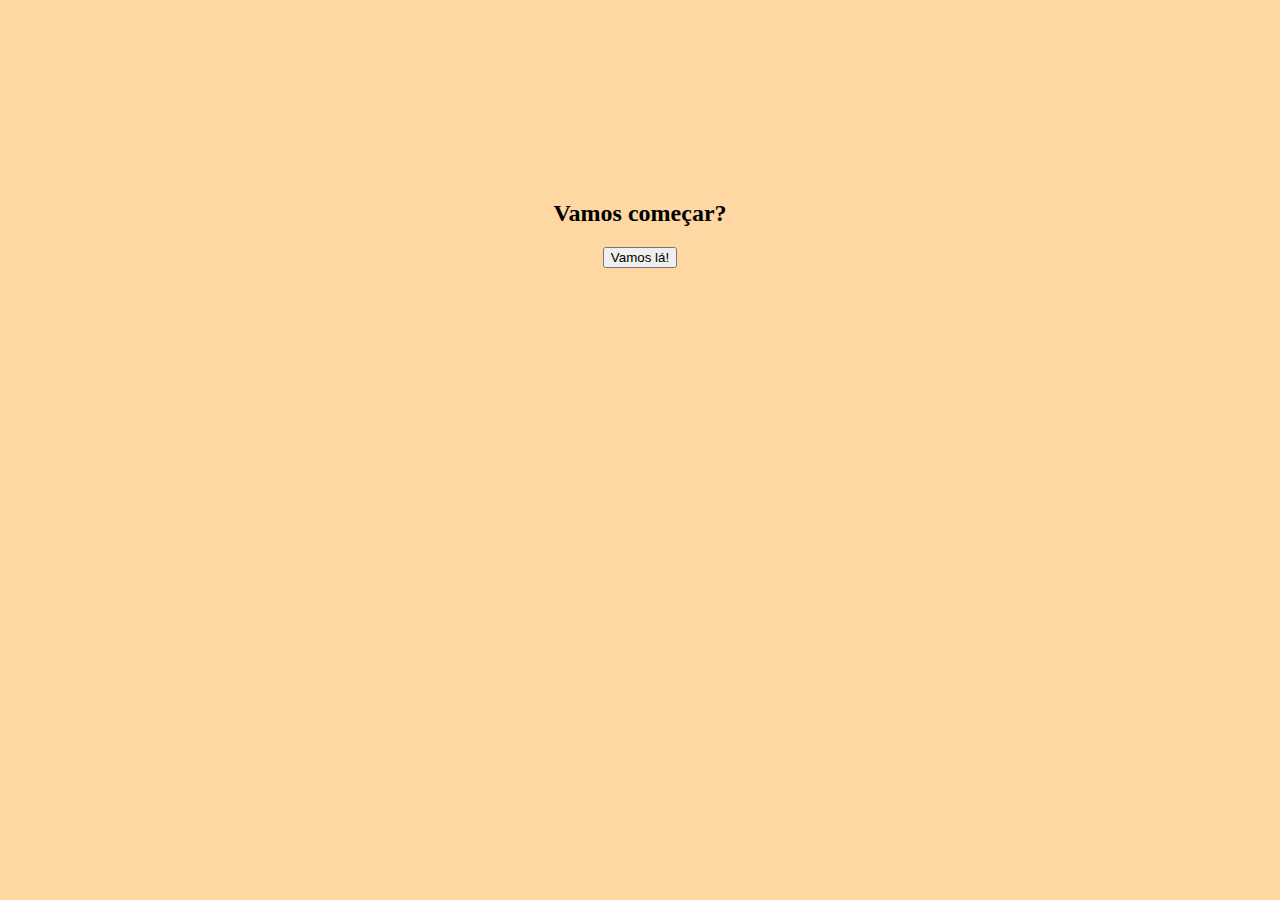
<file: DaviStory/index.html>
<!DOCTYPE html>
<html lang="en">
<head>
    <meta charset="UTF-8">
    <meta name="viewport" content="width=device-width, initial-scale=1.0">
    <title>Beta Story</title>
    <link rel="stylesheet" href="style.css">

</head>
<body>
    
    <h2>Vamos começar?</h2>
    <a href="p1.html"><button>Vamos lá!</button></a>

</body>
</html>
</file>
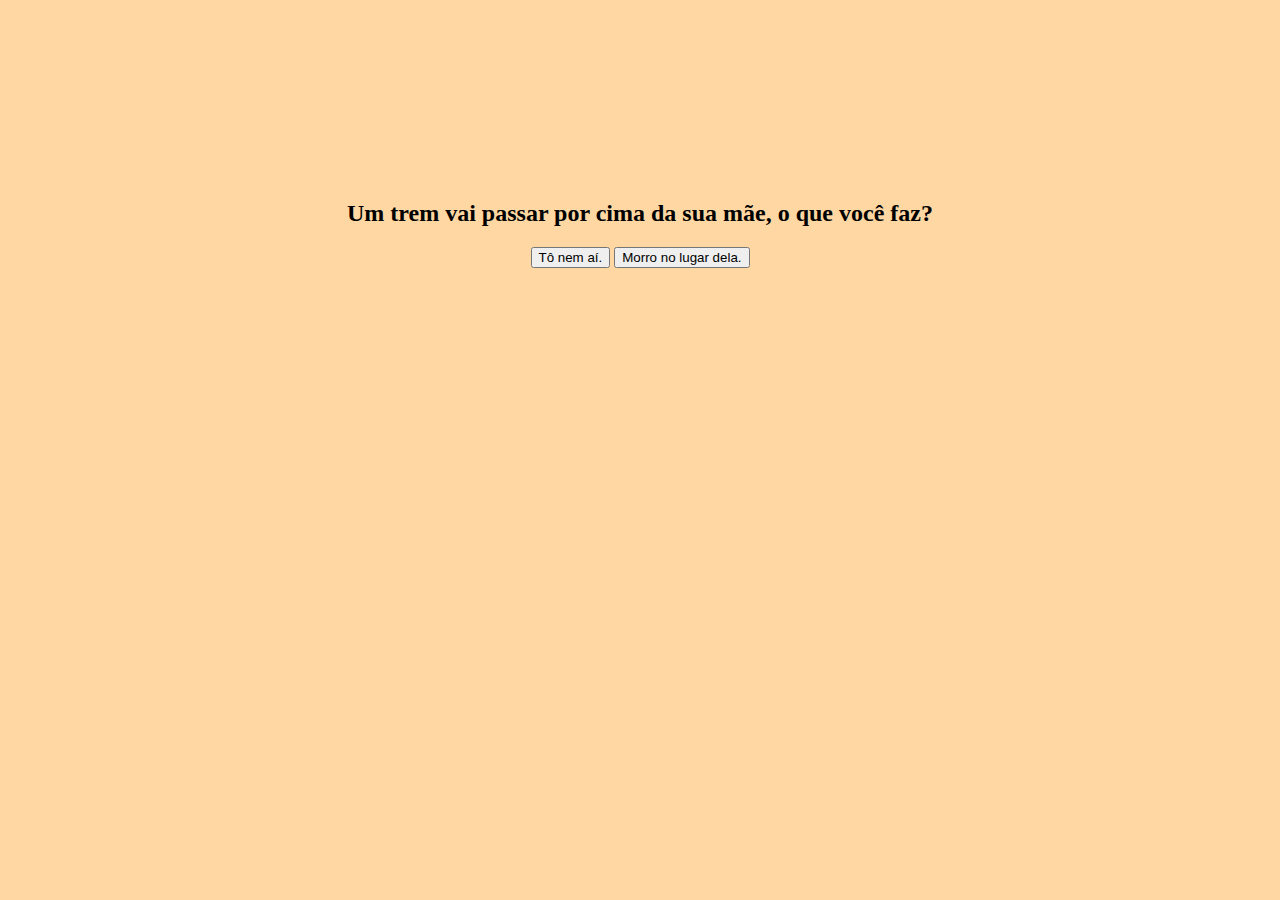
<file: DaviStory/p1.html>
<!DOCTYPE html>
<html lang="en">
<head>
    <meta charset="UTF-8">
    <meta name="viewport" content="width=device-width, initial-scale=1.0">
    <title>Document</title>
    <link rel="stylesheet" href="style.css">
</head>
<body>
    <h2>Um trem vai passar por cima da sua mãe, o que você faz?</h2>
    <a href="p2.html"><button>Tô nem aí.</button></a>
    <a href="p3.html"><button>Morro no lugar dela.</button></a>
</body>
</html>
</file>
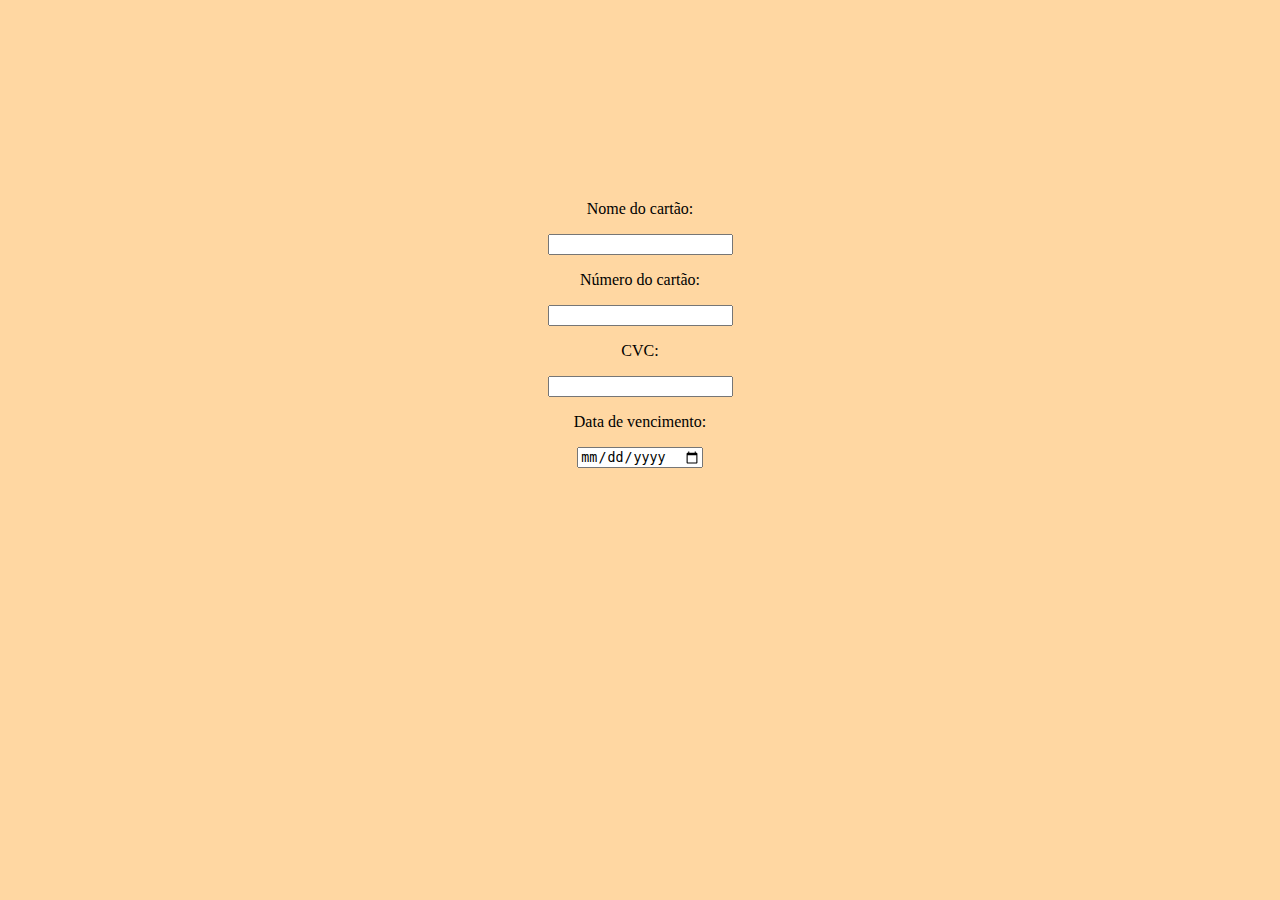
<file: DaviStory/p2.html>
<!DOCTYPE html>
<html lang="en">
<head>
    <meta charset="UTF-8">
    <meta name="viewport" content="width=device-width, initial-scale=1.0">
    <title>Document</title>
    <link rel="stylesheet" href="style.css">
</head>
<body>
    <p>Nome do cartão:</p>
    <input type="text" name="" id="">
    <br>
    <p>Número do cartão:</p>
    <input type="text">
    <br>
    <p>CVC:</p>
    <input type="text">
    <br>
    <p>Data de vencimento:</p>
    <input type="date">
</body>
</html>
</file>
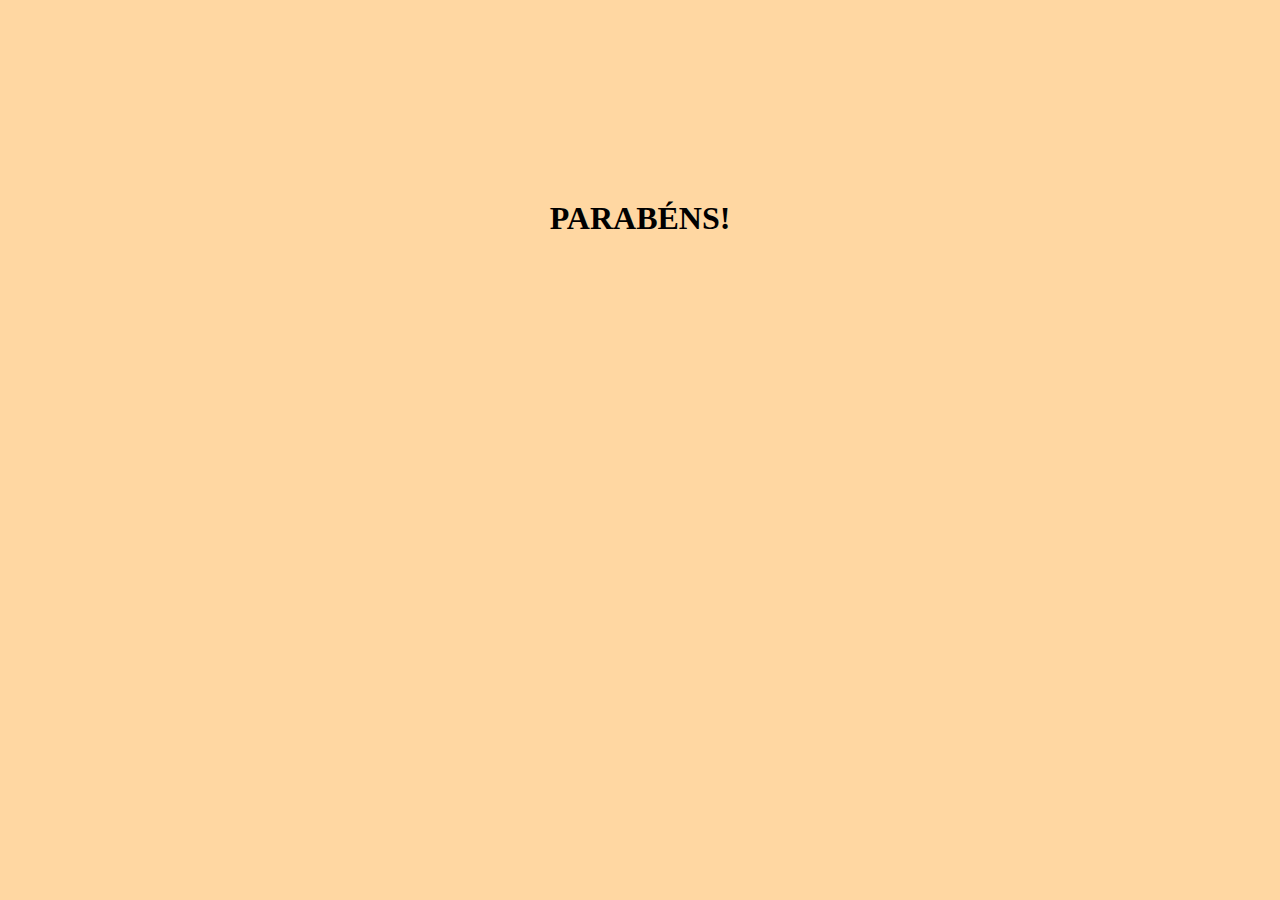
<file: DaviStory/p3.html>
<!DOCTYPE html>
<html lang="en">
<head>
    <meta charset="UTF-8">
    <meta name="viewport" content="width=device-width, initial-scale=1.0">
    <title>Document</title>
    <link rel="stylesheet" href="style.css">
</head>
<body>
    <h1>PARABÉNS!</h1>
</body>
</html>
</file>
<file: DaviStory/style.css>
body {
    align-items: center;
    justify-content: center;
    text-align: center;
    background-color: rgb(255, 215, 162);
    margin-top: 200px;
}
</file>
